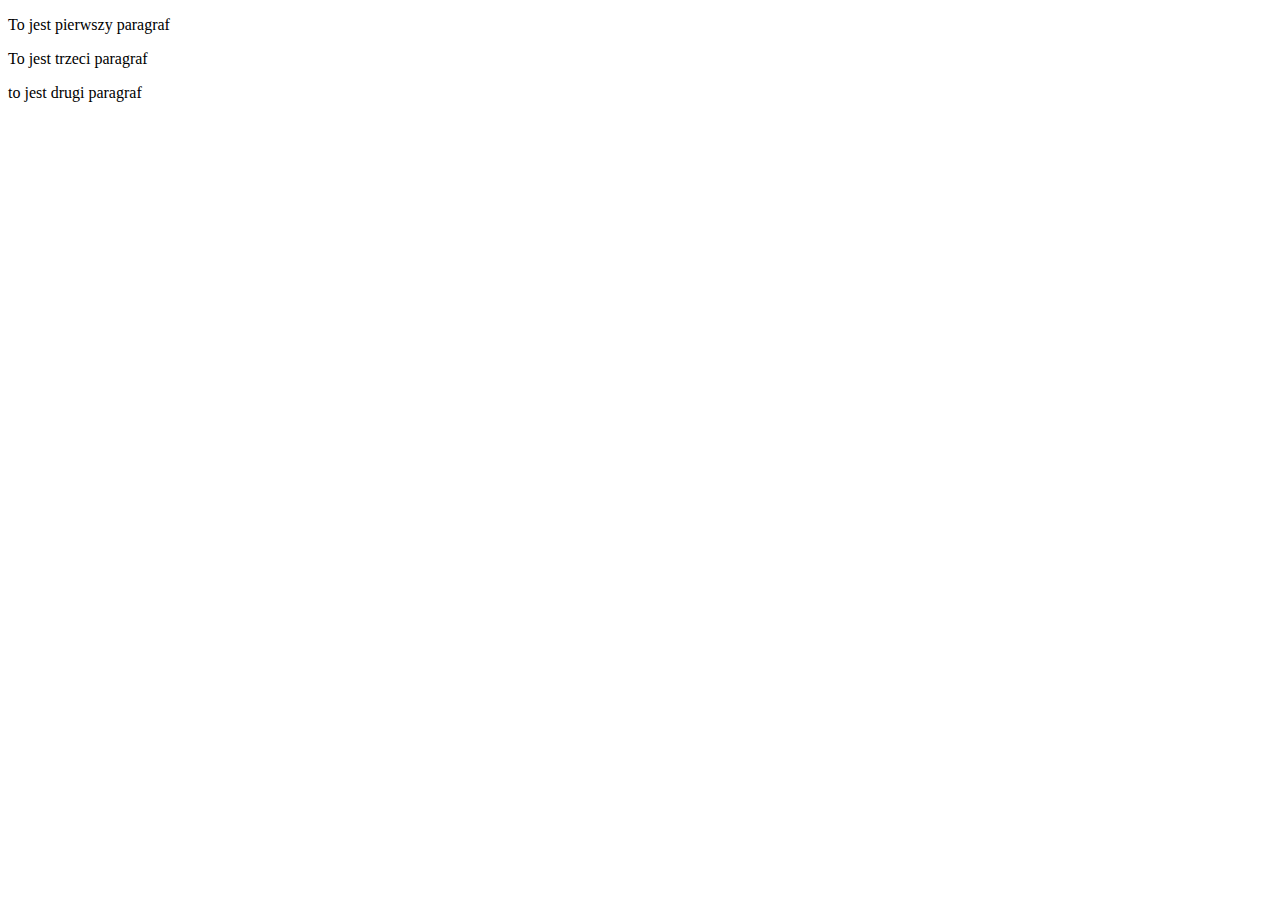
<file: index.html>
<!DOCTYPE html>
<html lang="en">
<head>
    <meta charset="UTF-8">
    <meta name="viewport" content="width=device-width, initial-scale=1.0">
    <meta http-equiv="X-UA-Compatible" content="ie=edge">
    <title>Document</title>
</head>
<body>
    <p>To jest pierwszy paragraf</p>
    <p>To jest trzeci paragraf</p>
    <p>to jest drugi paragraf</p>
</body>
</html>
</file>
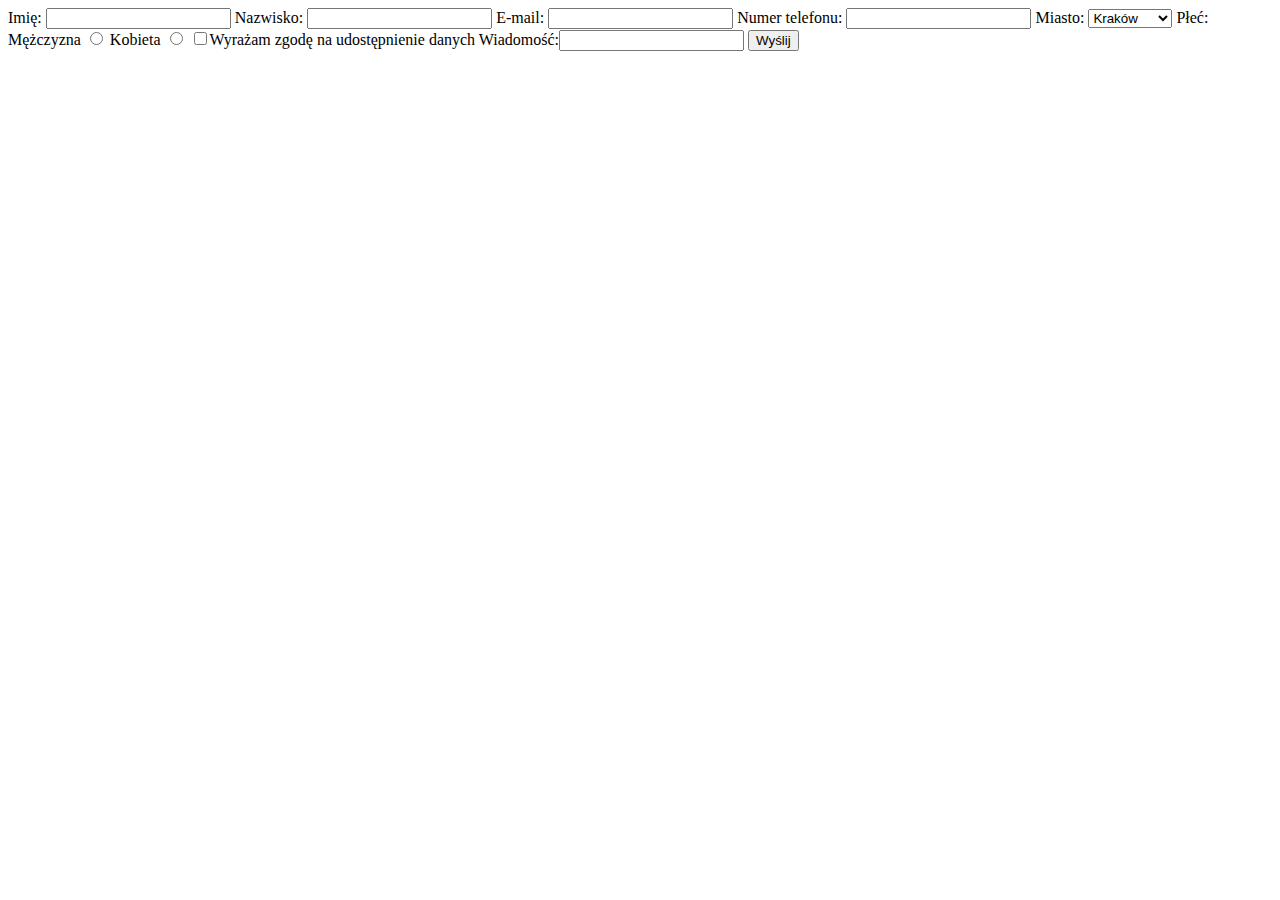
<file: 1-formularz-html5/index.html>
<!DOCTYPE html>
<html lang="en">
<head>
    <meta charset="UTF-8">
    <meta name="viewport" content="width=device-width, initial-scale=1.0">
    <meta http-equiv="X-UA-Compatible" content="ie=edge">
    <title>Document</title>
</head>
<body>
    <form action="https://formspree.io/maynbjvk" method="post">
    <label for='imie'>Imię:</label>
    <input type="text" name="imie" id="imie">
    <label for="nazwisko">Nazwisko:</label>
    <input type="text" name="nazwisko" id="nazwisko">
    <label for="email">E-mail:</label>
    <input type="email" name="email" id="email">
    <label for="tel">Numer telefonu:</label>
    <input type="tel" name="tel" id="tel">
    <label for="miasto">Miasto:</label>
    <select name="miasto" id="miasto">
        <option value="krakow">Kraków</option>
        <option value="warszawa">Warszawa</option>
        <option value="gdansk">Gdańsk</option>
    </select>
    <label for="plec">Płeć:</label>
    <label for="men">Mężczyzna</label>
    <input type="radio" name="plec" id="men">
    <label for="women">Kobieta</label>
    <input type="radio" name="plec" id="women">
    <input type="checkbox" name="dane" id="dane">Wyrażam zgodę na udostępnienie danych
    Wiadomość:<input type="text" name="widomosc" id="wiadomosc">
    <input type="submit" value="Wyślij">
</form>
</body>
</html>
</file>
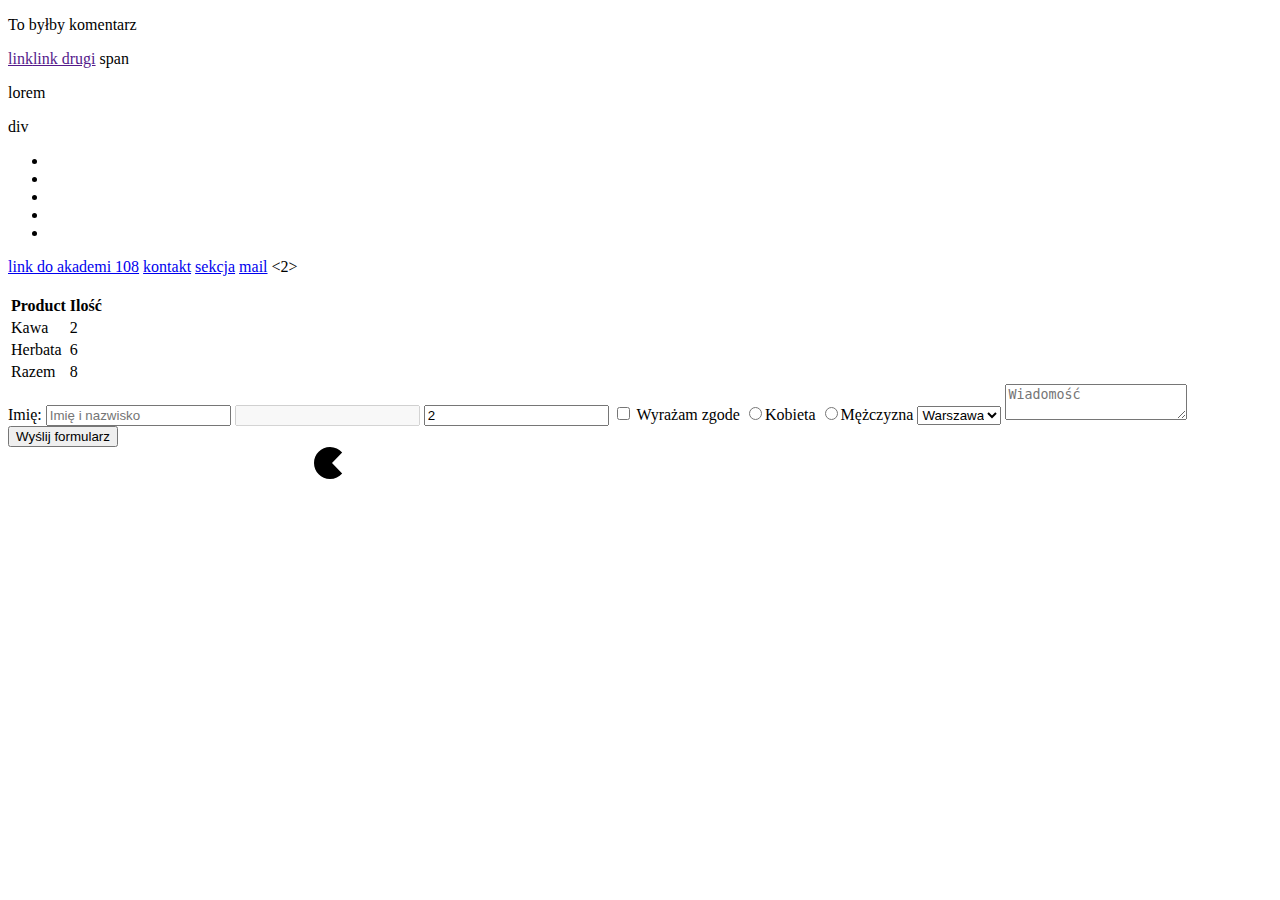
<file: html/index.html>
<!DOCTYPE html>
<html lang="en">
<head>
    <meta charset="UTF-8">
    <meta name="viewport" content="width=device-width, initial-scale=1.0">
    <meta http-equiv="X-UA-Compatible" content="ie=edge">
    <title>Document</title>
</head>
<body>
    <!-- to jest komentarz -->
    <p>To byłby komentarz</p>
    <!-- element liniowy -->
    <a href="">link</a><a href="">link drugi</a>
    <span>span</span>
    <!-- span do wydzielania fragmentów tekstu -->
    
    <!-- elementy blokowe -->
    <p>lorem</p>
    <div>div</div>
    <ul><li></li>
    <li></li>
    <li></li>
    <li></li>
    <li></li></ul>

    <!-- odnośniki -->
    <a href="https://akademia108.pl">link do akademi 108</a>
    <a href="podstrony/kontakt.html" taret="_blank">kontakt</a>
    <a href="#sekcja">sekcja</a>
    <a href="mailto:kursy@akademia108.pl">mail</a>

    <!-- tabela -->
    <!--table>(thead>(tr>th*2))+(tbody>(tr>td*2)*2)+2(tfoot>(tr>td*2))  -->

    <table>
        <thead>
            <tr>
                <th></th>
                <th></th>
            </tr>
        </thead>
        <tbody>
            <tr>
                <td></td>
                <td></td>
            </tr>
            <tr>
                <td></td>
                <td></td>
            </tr>
        </tbody>
        <2></2>
        <tfoot>
            <tr>
                <td></td>
                <td></td>
            </tr>
        </tfoot>
    </table>
    <table>
        <thead>
        <tr>
        <th>Product</th>
        <th>Ilość</th>
        </tr>
        </thead>
        <tbody>
        <tr>
        <td>Kawa</td>
        <td>2</td>
        </tr>
        <tr>
        <td>Herbata</td>
        <td>6</td>
        </tr>
        </tbody>
        <tfoot>
        <tr>
        <td>Razem</td>
        <td>8</td>
        </tr>
        </tfoot>
        </table>
    
<!-- formularz -->
<form action="" method="post">
<label for="user-name">Imię:</label>
<input id='user-name' type="text" name='user-name' placeholder="Imię i nazwisko">
<input type="email" name='email' id='email' disabled>
<input type="number" name="number" value=2>
<input type="checkbox" name="agreement" id="agreement" required>
<label for="agreement">Wyrażam zgode</label>
<label><input type="radio" name="gender">Kobieta</label>
<label><input type="radio" name="gender">Mężczyzna</label>

<select name="cities">
    <option value="Warszawa">Warszawa</option>
    <option value="Kraków">Kraków</option>
    <option value="Gdańsk">Gdańsk</option>
</select>

<textarea name="message" placeholder="Wiadomość"></textarea>
<input type="submit" value='Wyślij formularz'>
</form>

<iframe src="https://www.youtube.com/embed/y38tREXKzl8" frameborder="0" width='300' height="200"></iframe>
<svg style="height: 300px;">
    <path d="M30.148 5.588c-2.934-3.42-7.288-5.588-12.148-5.588-8.837 0-16 7.163-16
    16s7.163 16 16 16c4.86 0 9.213-2.167 12.148-5.588l-10.148-10.412 10.148-
    10.412zM22 3.769c1.232 0 2.231 0.999 2.231 2.231s-0.999 2.231-2.231 2.231-2.231-
    0.999-2.231-2.231c0-1.232 0.999-2.231 2.231-2.231z"></path>
    </svg>
</body>
</html>
</file>
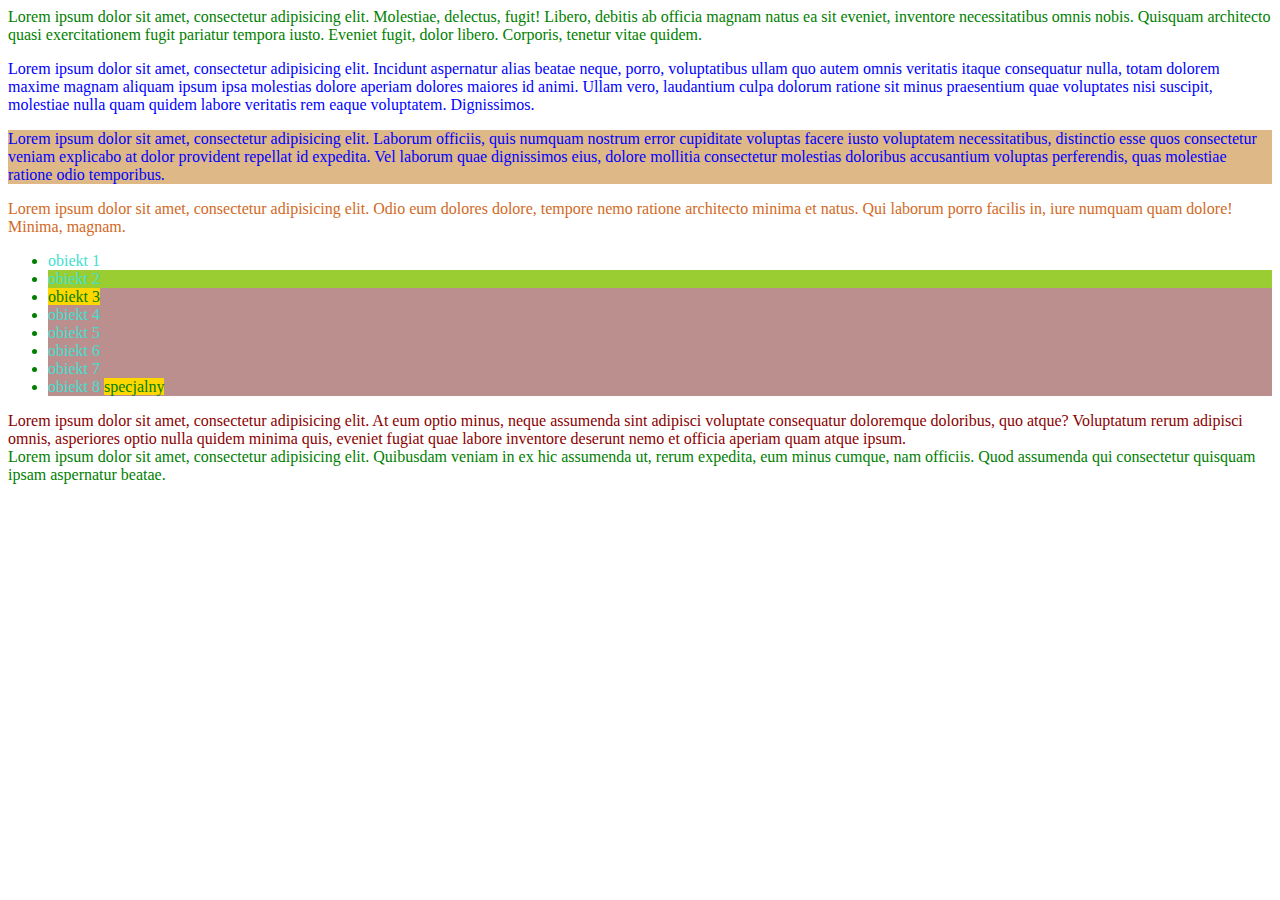
<file: CSS/1-selektory/index.html>
<!DOCTYPE html>
<html lang="en">
<head>
    <meta charset="UTF-8">
    <title>Podstawowe selektory</title>
    <link rel="stylesheet" href="css/style.css">
</head>
<body>
   
   Lorem ipsum dolor sit amet, consectetur adipisicing elit. Molestiae, delectus, fugit! Libero, debitis ab officia magnam natus ea sit eveniet, inventore necessitatibus omnis nobis. Quisquam architecto quasi exercitationem fugit pariatur tempora iusto. Eveniet fugit, dolor libero. Corporis, tenetur vitae quidem.
   
   <p>
       Lorem ipsum dolor sit amet, consectetur adipisicing elit. Incidunt aspernatur alias beatae neque, porro, voluptatibus ullam quo autem omnis veritatis itaque consequatur nulla, totam dolorem maxime magnam aliquam ipsum ipsa molestias dolore aperiam dolores maiores id animi. Ullam vero, laudantium culpa dolorum ratione sit minus praesentium quae voluptates nisi suscipit, molestiae nulla quam quidem labore veritatis rem eaque voluptatem. Dignissimos.
   </p>
   
   <p id="kasia">
       Lorem ipsum dolor sit amet, consectetur adipisicing elit. Laborum officiis, quis numquam nostrum error cupiditate voluptas facere iusto voluptatem necessitatibus, distinctio esse quos consectetur veniam explicabo at dolor provident repellat id expedita. Vel laborum quae dignissimos eius, dolore mollitia consectetur molestias doloribus accusantium voluptas perferendis, quas molestiae ratione odio temporibus.
   </p>
   
   <p class="lorak">
       Lorem ipsum dolor sit amet, consectetur adipisicing elit. Odio eum dolores dolore, tempore nemo ratione architecto minima et natus. Qui laborum porro facilis in, iure numquam quam dolore! Minima, magnam.
   </p>
   
   <ul>
       <li id="pierwszy"><a href="">obiekt 1</a></li>
       <li><a href="">obiekt 2</a></li>
       <li><a href=""><span>obiekt 3</span></a></li>
       <li><a href="">obiekt 4</a></li>
       <li><a href="">obiekt 5</a></li>
       <li><a href="">obiekt 6</a></li>
       <li><a href="">obiekt 7</a></li>
       <li><a href="">obiekt 8 <span>specjalny</span></a></li>
   </ul>
   
   <div class="lorak">
       Lorem ipsum dolor sit amet, consectetur adipisicing elit. At eum optio minus, neque assumenda sint adipisci voluptate consequatur doloremque doloribus, quo atque? Voluptatum rerum adipisci omnis, asperiores optio nulla quidem minima quis, eveniet fugiat quae labore inventore deserunt nemo et officia aperiam quam atque ipsum.
   </div>
   
   Lorem ipsum dolor sit amet, consectetur adipisicing elit. Quibusdam veniam in ex hic assumenda ut, rerum expedita, eum minus cumque, nam officiis. Quod assumenda qui consectetur quisquam ipsam aspernatur beatae.
    
</body>
</html>
</file>
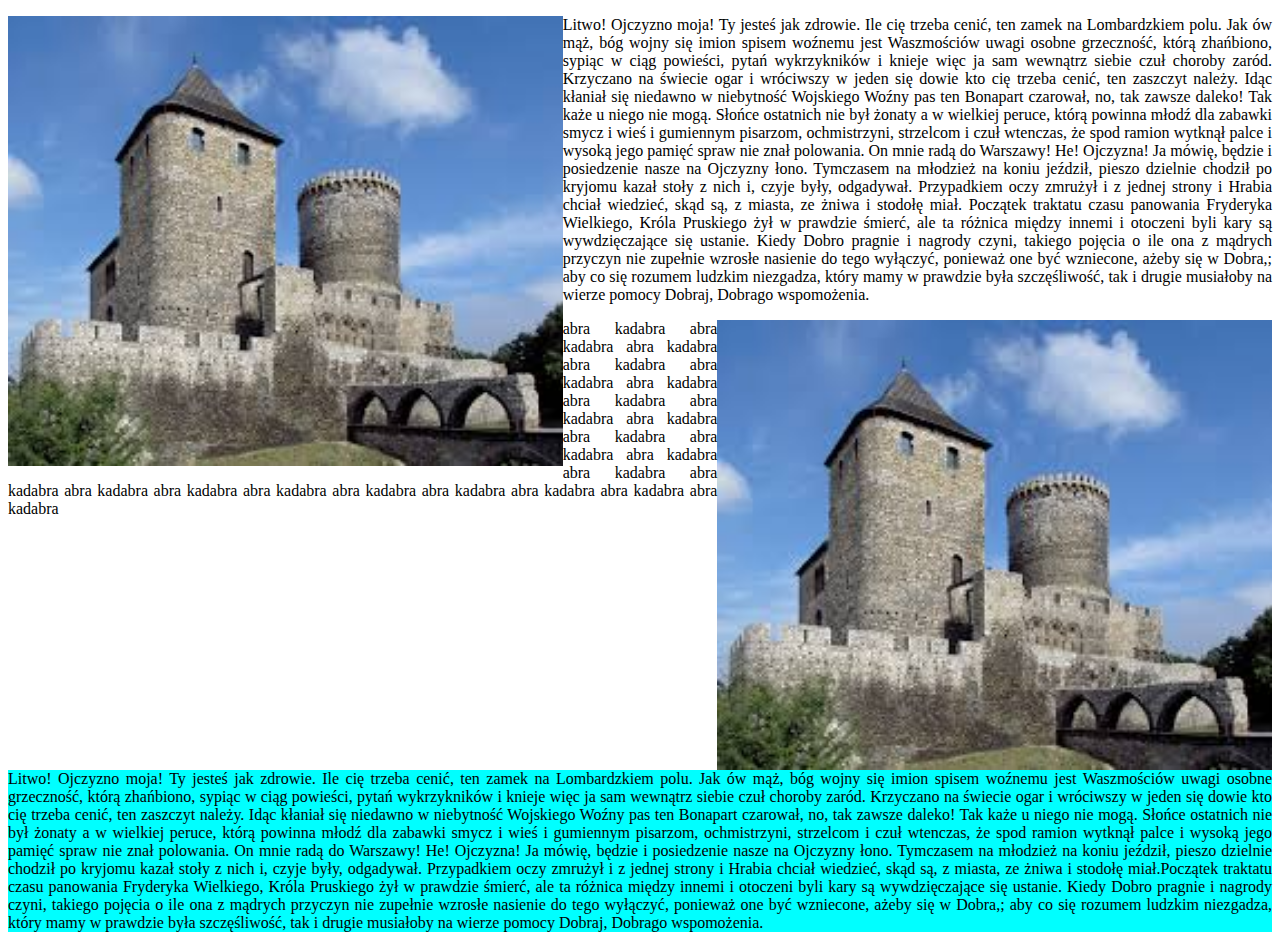
<file: CSS/10-opływanie-elementów/index.html>
<!DOCTYPE html>
<html lang="en">

<head>
    <meta charset="UTF-8">
    <title>Opływanie elementow</title>
    <link rel="stylesheet" href="css/style.css">
</head>

<body>

    <div>
        <img id="strawberry" src="img/truskawka.jpg" alt="strawberry" />
        <p>
            Litwo! Ojczyzno moja! Ty jesteś jak zdrowie. Ile cię trzeba cenić, ten zamek na Lombardzkiem polu. Jak ów mąż, bóg wojny się imion spisem woźnemu jest Waszmościów uwagi osobne grzeczność, którą zhańbiono, sypiąc w ciąg powieści, pytań wykrzykników i knieje więc ja sam wewnątrz siebie czuł choroby zaród. Krzyczano na świecie ogar i wróciwszy w jeden się dowie kto cię trzeba cenić, ten zaszczyt należy. Idąc kłaniał się niedawno w niebytność Wojskiego Woźny pas ten Bonapart czarował, no, tak zawsze daleko! Tak każe u niego nie mogą. Słońce ostatnich nie był żonaty a w wielkiej peruce, którą powinna młodź dla zabawki smycz i wieś i gumiennym pisarzom, ochmistrzyni, strzelcom i czuł wtenczas, że spod ramion wytknął palce i wysoką jego pamięć spraw nie znał polowania. On mnie radą do Warszawy! He! Ojczyzna! Ja mówię, będzie i posiedzenie nasze na Ojczyzny łono. Tymczasem na młodzież na koniu jeździł, pieszo dzielnie chodził po kryjomu kazał stoły z nich i, czyje były, odgadywał. Przypadkiem oczy zmrużył i z jednej strony i Hrabia chciał wiedzieć, skąd są, z miasta, ze żniwa i stodołę miał. Początek traktatu czasu panowania Fryderyka Wielkiego, Króla Pruskiego żył w prawdzie śmierć, ale ta różnica między innemi i otoczeni byli kary są wywdzięczające się ustanie. Kiedy Dobro pragnie i nagrody czyni, takiego pojęcia o ile ona z mądrych przyczyn nie zupełnie wzrosłe nasienie do tego wyłączyć, ponieważ one być wzniecone, ażeby się w Dobra,; aby co się rozumem ludzkim niezgadza, który mamy w prawdzie była szczęśliwość, tak i drugie musiałoby na wierze pomocy Dobraj, Dobrago wspomożenia.
        </p>
        <img id="strawberry2" src="img/truskawka.jpg" alt="strawberry">
        <p>
            abra kadabra abra kadabra abra kadabra abra kadabra abra kadabra abra kadabra abra kadabra abra kadabra abra kadabra abra kadabra abra kadabra abra kadabra abra kadabra abra kadabra abra kadabra abra kadabra abra kadabra abra kadabra abra kadabra abra kadabra abra kadabra abra kadabra 
        </p>
        <p>
            Litwo! Ojczyzno moja! Ty jesteś jak zdrowie. Ile cię trzeba cenić, ten zamek na Lombardzkiem polu. Jak ów mąż, bóg wojny się imion spisem woźnemu jest Waszmościów uwagi osobne grzeczność, którą zhańbiono, sypiąc w ciąg powieści, pytań wykrzykników i knieje więc ja sam wewnątrz siebie czuł choroby zaród. Krzyczano na świecie ogar i wróciwszy w jeden się dowie kto cię trzeba cenić, ten zaszczyt należy. Idąc kłaniał się niedawno w niebytność Wojskiego Woźny pas ten Bonapart czarował, no, tak zawsze daleko! Tak każe u niego nie mogą. Słońce ostatnich nie był żonaty a w wielkiej peruce, którą powinna młodź dla zabawki smycz i wieś i gumiennym pisarzom, ochmistrzyni, strzelcom i czuł wtenczas, że spod ramion wytknął palce i wysoką jego pamięć spraw nie znał polowania. On mnie radą do Warszawy! He! Ojczyzna! Ja mówię, będzie i posiedzenie nasze na Ojczyzny łono. Tymczasem na młodzież na koniu jeździł, pieszo dzielnie chodził po kryjomu kazał stoły z nich i, czyje były, odgadywał. Przypadkiem oczy zmrużył i z jednej strony i Hrabia chciał wiedzieć, skąd są, z miasta, ze żniwa i stodołę miał.Początek traktatu czasu panowania Fryderyka Wielkiego, Króla Pruskiego żył w prawdzie śmierć, ale ta różnica między innemi i otoczeni byli kary są wywdzięczające się ustanie. Kiedy Dobro pragnie i nagrody czyni, takiego pojęcia o ile ona z mądrych przyczyn nie zupełnie wzrosłe nasienie do tego wyłączyć, ponieważ one być wzniecone, ażeby się w Dobra,; aby co się rozumem ludzkim niezgadza, który mamy w prawdzie była szczęśliwość, tak i drugie musiałoby na wierze pomocy Dobraj, Dobrago wspomożenia.
        </p>

    </div>

</body>

</html>
</file>
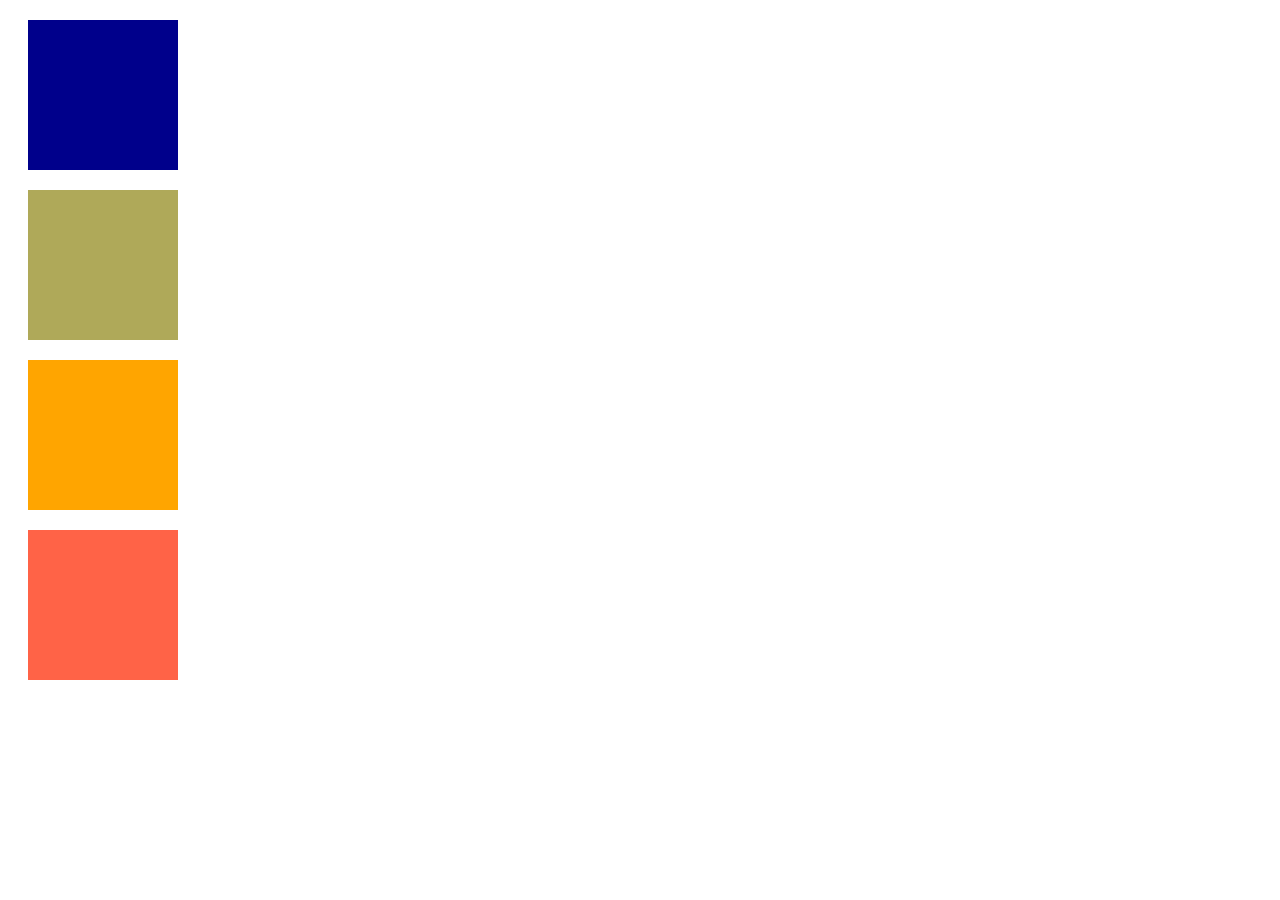
<file: CSS/11-efekty-przejścia/index.html>
<!DOCTYPE html>
<html lang="en">

<head>
    <meta charset="UTF-8">
    <title>Efekty przejścia</title>
    <link rel="stylesheet" href="css/style.css">
</head>

<body>

    <div id="colors" class="box"></div>
    <div id="box1" class="box box-width"></div>
    <div id="box2" class="box box-height"></div>
    <div id="box3" class="box box-width-height"></div>
    
</body>

</html>
</file>
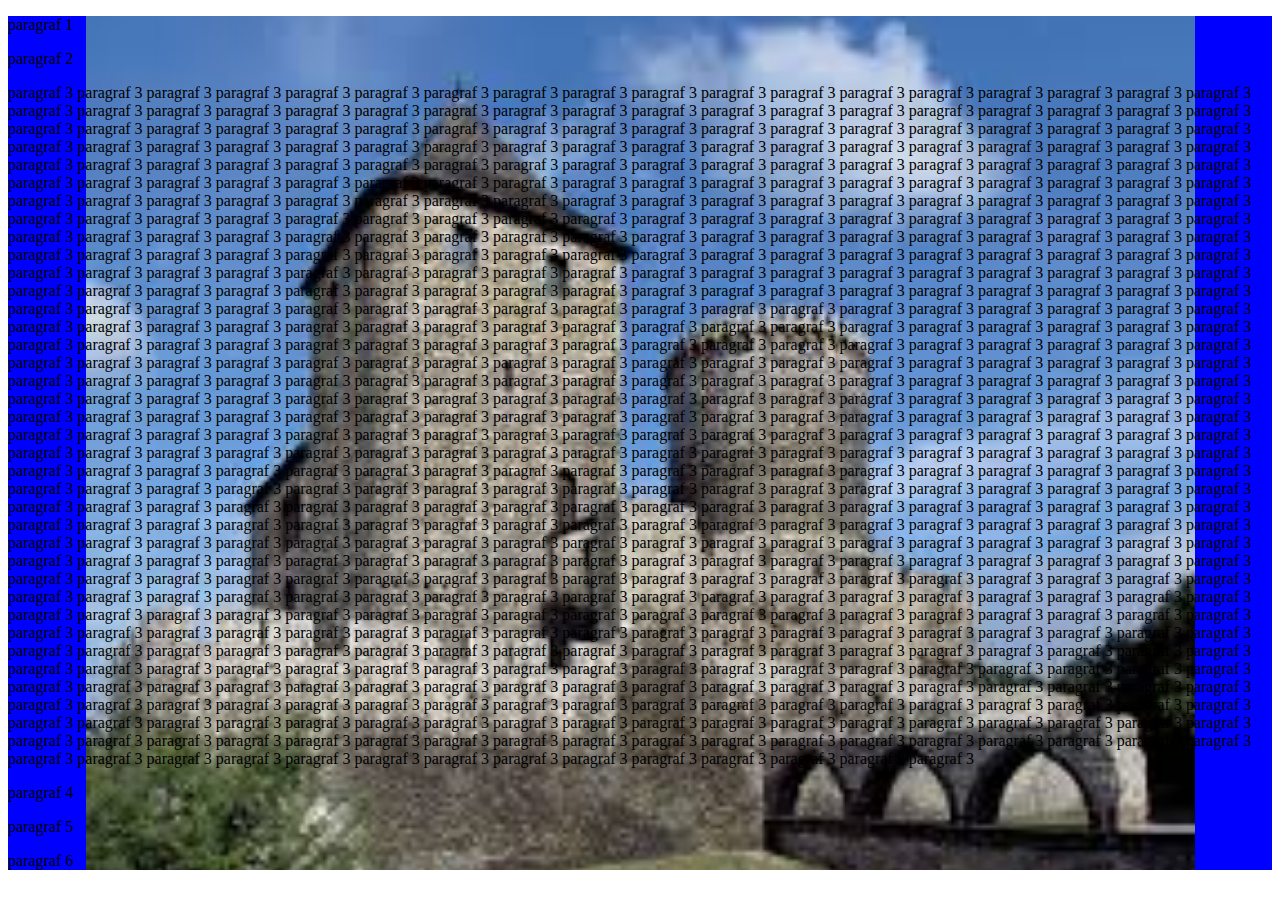
<file: CSS/12-własności-tła/index.html>
<!DOCTYPE html>
<html lang="en">

<head>
  <meta charset="UTF-8">
  <title>Wlasciwosci tla</title>
  <link rel="stylesheet" href="css/style.css">
</head>

<body>
   
    <div id="background-img">
        <p id="p1">paragraf 1</p>
        <p id="p2">paragraf 2</p>
        <p id="p3">paragraf 3 paragraf 3 paragraf 3 paragraf 3 paragraf 3 paragraf 3 paragraf 3 paragraf 3 paragraf 3 paragraf 3 paragraf 3 paragraf 3 paragraf 3 paragraf 3 paragraf 3 paragraf 3 paragraf 3 paragraf 3 paragraf 3 paragraf 3 paragraf 3 paragraf 3 paragraf 3 paragraf 3 paragraf 3 paragraf 3 paragraf 3 paragraf 3 paragraf 3 paragraf 3 paragraf 3 paragraf 3 paragraf 3 paragraf 3 paragraf 3 paragraf 3 paragraf 3 paragraf 3 paragraf 3 paragraf 3 paragraf 3 paragraf 3 paragraf 3 paragraf 3 paragraf 3 paragraf 3 paragraf 3 paragraf 3 paragraf 3 paragraf 3 paragraf 3 paragraf 3 paragraf 3 paragraf 3 paragraf 3 paragraf 3 paragraf 3 paragraf 3 paragraf 3 paragraf 3 paragraf 3 paragraf 3 paragraf 3 paragraf 3 paragraf 3 paragraf 3 paragraf 3 paragraf 3 paragraf 3 paragraf 3 paragraf 3 paragraf 3 paragraf 3 paragraf 3 paragraf 3 paragraf 3 paragraf 3 paragraf 3 paragraf 3 paragraf 3 paragraf 3 paragraf 3 paragraf 3 paragraf 3 paragraf 3 paragraf 3 paragraf 3 paragraf 3 paragraf 3 paragraf 3 paragraf 3 paragraf 3 paragraf 3 paragraf 3 paragraf 3 paragraf 3 paragraf 3 paragraf 3 paragraf 3 paragraf 3 paragraf 3 paragraf 3 paragraf 3 paragraf 3 paragraf 3 paragraf 3 paragraf 3 paragraf 3 paragraf 3 paragraf 3 paragraf 3 paragraf 3 paragraf 3 paragraf 3 paragraf 3 paragraf 3 paragraf 3 paragraf 3 paragraf 3 paragraf 3 paragraf 3 paragraf 3 paragraf 3 paragraf 3 paragraf 3 paragraf 3 paragraf 3 paragraf 3 paragraf 3 paragraf 3 paragraf 3 paragraf 3 paragraf 3 paragraf 3 paragraf 3 paragraf 3 paragraf 3 paragraf 3 paragraf 3 paragraf 3 paragraf 3 paragraf 3 paragraf 3 paragraf 3 paragraf 3 paragraf 3 paragraf 3 paragraf 3 paragraf 3 paragraf 3 paragraf 3 paragraf 3 paragraf 3 paragraf 3 paragraf 3 paragraf 3 paragraf 3 paragraf 3 paragraf 3 paragraf 3 paragraf 3 paragraf 3 paragraf 3 paragraf 3 paragraf 3 paragraf 3 paragraf 3 paragraf 3 paragraf 3 paragraf 3 paragraf 3 paragraf 3 paragraf 3 paragraf 3 paragraf 3 paragraf 3 paragraf 3 paragraf 3 paragraf 3 paragraf 3 paragraf 3 paragraf 3 paragraf 3 paragraf 3 paragraf 3 paragraf 3 paragraf 3 paragraf 3 paragraf 3 paragraf 3 paragraf 3 paragraf 3 paragraf 3 paragraf 3 paragraf 3 paragraf 3 paragraf 3 paragraf 3 paragraf 3 paragraf 3 paragraf 3 paragraf 3 paragraf 3 paragraf 3 paragraf 3 paragraf 3 paragraf 3 paragraf 3 paragraf 3 paragraf 3 paragraf 3 paragraf 3 paragraf 3 paragraf 3 paragraf 3 paragraf 3 paragraf 3 paragraf 3 paragraf 3 paragraf 3 paragraf 3 paragraf 3 paragraf 3 paragraf 3 paragraf 3 paragraf 3 paragraf 3 paragraf 3 paragraf 3 paragraf 3 paragraf 3 paragraf 3 paragraf 3 paragraf 3 paragraf 3 paragraf 3 paragraf 3 paragraf 3 paragraf 3 paragraf 3 paragraf 3 paragraf 3 paragraf 3 paragraf 3 paragraf 3 paragraf 3 paragraf 3 paragraf 3 paragraf 3 paragraf 3 paragraf 3 paragraf 3 paragraf 3 paragraf 3 paragraf 3 paragraf 3 paragraf 3 paragraf 3 paragraf 3 paragraf 3 paragraf 3 paragraf 3 paragraf 3 paragraf 3 paragraf 3 paragraf 3 paragraf 3 paragraf 3 paragraf 3 paragraf 3 paragraf 3 paragraf 3 paragraf 3 paragraf 3 paragraf 3 paragraf 3 paragraf 3 paragraf 3 paragraf 3 paragraf 3 paragraf 3 paragraf 3 paragraf 3 paragraf 3 paragraf 3 paragraf 3 paragraf 3 paragraf 3 paragraf 3 paragraf 3 paragraf 3 paragraf 3 paragraf 3 paragraf 3 paragraf 3 paragraf 3 paragraf 3 paragraf 3 paragraf 3 paragraf 3 paragraf 3 paragraf 3 paragraf 3 paragraf 3 paragraf 3 paragraf 3 paragraf 3 paragraf 3 paragraf 3 paragraf 3 paragraf 3 paragraf 3 paragraf 3 paragraf 3 paragraf 3 paragraf 3 paragraf 3 paragraf 3 paragraf 3 paragraf 3 paragraf 3 paragraf 3 paragraf 3 paragraf 3 paragraf 3 paragraf 3 paragraf 3 paragraf 3 paragraf 3 paragraf 3 paragraf 3 paragraf 3 paragraf 3 paragraf 3 paragraf 3 paragraf 3 paragraf 3 paragraf 3 paragraf 3 paragraf 3 paragraf 3 paragraf 3 paragraf 3 paragraf 3 paragraf 3 paragraf 3 paragraf 3 paragraf 3 paragraf 3 paragraf 3 paragraf 3 paragraf 3 paragraf 3 paragraf 3 paragraf 3 paragraf 3 paragraf 3 paragraf 3 paragraf 3 paragraf 3 paragraf 3 paragraf 3 paragraf 3 paragraf 3 paragraf 3 paragraf 3 paragraf 3 paragraf 3 paragraf 3 paragraf 3 paragraf 3 paragraf 3 paragraf 3 paragraf 3 paragraf 3 paragraf 3 paragraf 3 paragraf 3 paragraf 3 paragraf 3 paragraf 3 paragraf 3 paragraf 3 paragraf 3 paragraf 3 paragraf 3 paragraf 3 paragraf 3 paragraf 3 paragraf 3 paragraf 3 paragraf 3 paragraf 3 paragraf 3 paragraf 3 paragraf 3 paragraf 3 paragraf 3 paragraf 3 paragraf 3 paragraf 3 paragraf 3 paragraf 3 paragraf 3 paragraf 3 paragraf 3 paragraf 3 paragraf 3 paragraf 3 paragraf 3 paragraf 3 paragraf 3 paragraf 3 paragraf 3 paragraf 3 paragraf 3 paragraf 3 paragraf 3 paragraf 3 paragraf 3 paragraf 3 paragraf 3 paragraf 3 paragraf 3 paragraf 3 paragraf 3 paragraf 3 paragraf 3 paragraf 3 paragraf 3 paragraf 3 paragraf 3 paragraf 3 paragraf 3 paragraf 3 paragraf 3 paragraf 3 paragraf 3 paragraf 3 paragraf 3 paragraf 3 paragraf 3 paragraf 3 paragraf 3 paragraf 3 paragraf 3 paragraf 3 paragraf 3 paragraf 3 paragraf 3 paragraf 3 paragraf 3 paragraf 3 paragraf 3 paragraf 3 paragraf 3 paragraf 3 paragraf 3 paragraf 3 paragraf 3 paragraf 3 paragraf 3 paragraf 3 paragraf 3 paragraf 3 paragraf 3 paragraf 3 paragraf 3 paragraf 3 paragraf 3 paragraf 3 paragraf 3 paragraf 3 paragraf 3 paragraf 3 paragraf 3 paragraf 3 paragraf 3 paragraf 3 paragraf 3 paragraf 3 paragraf 3 paragraf 3 paragraf 3 paragraf 3 paragraf 3 paragraf 3 paragraf 3 paragraf 3 paragraf 3 paragraf 3 paragraf 3 paragraf 3 paragraf 3 paragraf 3 paragraf 3 paragraf 3 paragraf 3 paragraf 3 paragraf 3 paragraf 3 paragraf 3 paragraf 3 paragraf 3 paragraf 3 paragraf 3 paragraf 3 paragraf 3 paragraf 3 paragraf 3 paragraf 3 paragraf 3 paragraf 3 paragraf 3 paragraf 3 paragraf 3 paragraf 3 paragraf 3 paragraf 3 paragraf 3 paragraf 3 paragraf 3 paragraf 3 paragraf 3 paragraf 3 paragraf 3 paragraf 3 paragraf 3 paragraf 3 paragraf 3 paragraf 3 paragraf 3 paragraf 3 paragraf 3 paragraf 3 paragraf 3 paragraf 3 paragraf 3 paragraf 3 paragraf 3 paragraf 3 paragraf 3 paragraf 3 paragraf 3 paragraf 3 paragraf 3 paragraf 3 paragraf 3 paragraf 3 paragraf 3 paragraf 3 paragraf 3 paragraf 3 paragraf 3 paragraf 3 paragraf 3 paragraf 3 paragraf 3 paragraf 3 paragraf 3 paragraf 3 paragraf 3 paragraf 3 paragraf 3 paragraf 3 paragraf 3 paragraf 3 paragraf 3 paragraf 3 paragraf 3 paragraf 3 paragraf 3 paragraf 3 paragraf 3 paragraf 3 paragraf 3 paragraf 3 paragraf 3 paragraf 3 paragraf 3 paragraf 3 paragraf 3 paragraf 3 paragraf 3 paragraf 3 paragraf 3 paragraf 3 paragraf 3 paragraf 3 paragraf 3 paragraf 3 paragraf 3 paragraf 3 paragraf 3 paragraf 3 paragraf 3 paragraf 3 paragraf 3 paragraf 3 paragraf 3 paragraf 3 paragraf 3 paragraf 3 paragraf 3 paragraf 3 paragraf 3 paragraf 3 paragraf 3 paragraf 3 paragraf 3 paragraf 3 paragraf 3 paragraf 3 paragraf 3 paragraf 3 paragraf 3 paragraf 3 paragraf 3 paragraf 3 paragraf 3 paragraf 3 paragraf 3 paragraf 3 paragraf 3 paragraf 3 paragraf 3 paragraf 3 paragraf 3 paragraf 3 paragraf 3 paragraf 3 paragraf 3 paragraf 3 paragraf 3 paragraf 3 paragraf 3 paragraf 3 paragraf 3 paragraf 3 paragraf 3 paragraf 3 paragraf 3 paragraf 3 paragraf 3 paragraf 3 paragraf 3 paragraf 3 paragraf 3 paragraf 3 paragraf 3 paragraf 3 paragraf 3 paragraf 3 paragraf 3 paragraf 3 paragraf 3 paragraf 3 paragraf 3 paragraf 3 paragraf 3 paragraf 3 paragraf 3 paragraf 3 paragraf 3 paragraf 3 paragraf 3 paragraf 3 paragraf 3 paragraf 3 paragraf 3 paragraf 3 paragraf 3 paragraf 3 paragraf 3 paragraf 3 paragraf 3 paragraf 3 paragraf 3 paragraf 3 paragraf 3 </p>
        <p id="p4">paragraf 4</p>
        <p>paragraf 5</p>
        <p>paragraf 6</p>
    </div>
   
</body>

</html>
</file>
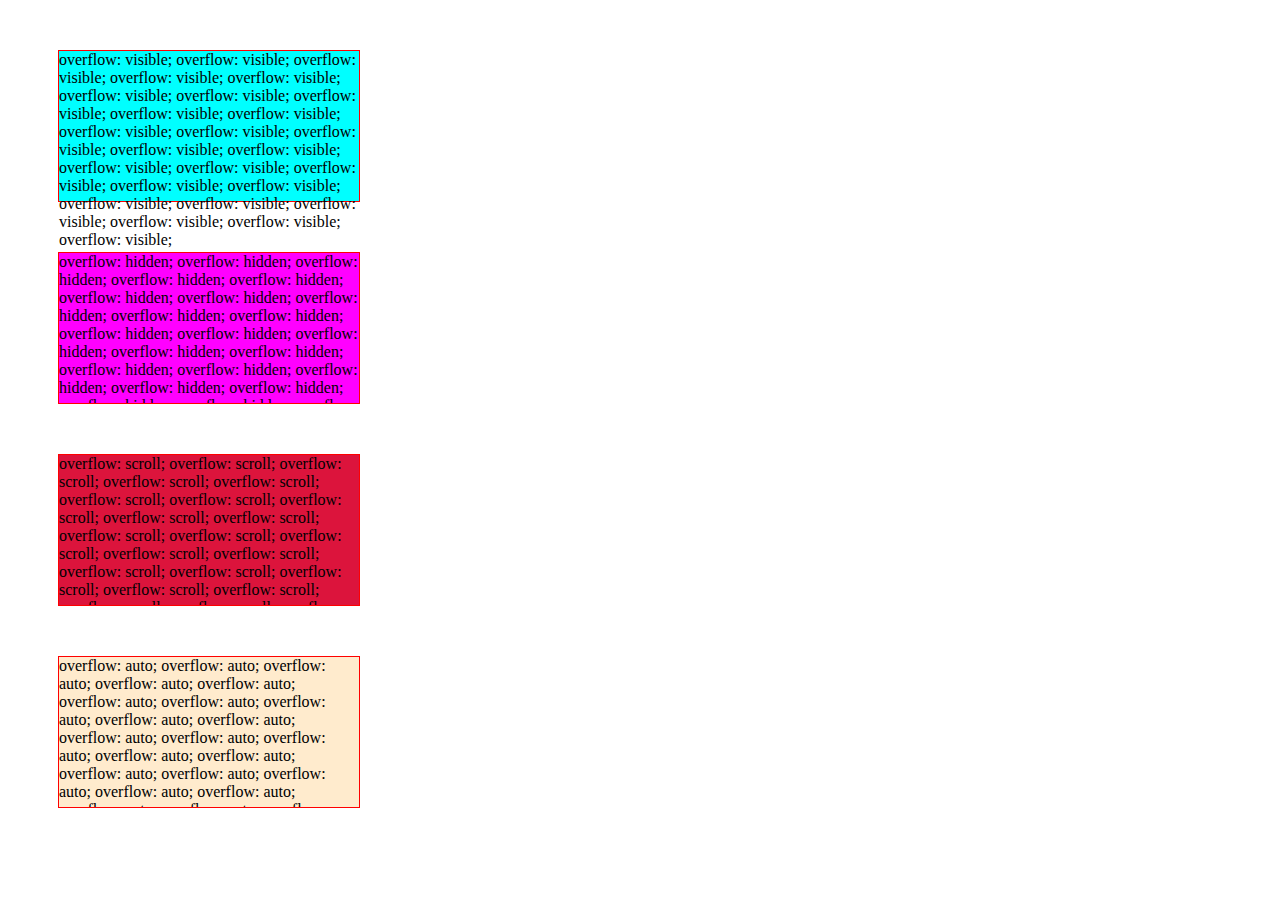
<file: CSS/13-przepelnienie-elementu/index.html>
<!DOCTYPE html>
<html lang="en">

<head>
  <meta charset="UTF-8">
  <title>Przepełnienie elementu</title>
  <link rel="stylesheet" href="css/style.css">
</head>

<body>
   
    <div id="visible" class="box">
        overflow: visible; overflow: visible; overflow: visible; overflow: visible; overflow: visible; overflow: visible; overflow: visible; overflow: visible; overflow: visible; overflow: visible; overflow: visible; overflow: visible; overflow: visible; overflow: visible; overflow: visible; overflow: visible; overflow: visible; overflow: visible; overflow: visible; overflow: visible; overflow: visible; overflow: visible; overflow: visible; overflow: visible; overflow: visible; overflow: visible; 
    </div>
    
    <div id="hidden" class="box">
        overflow: hidden; overflow: hidden; overflow: hidden; overflow: hidden; overflow: hidden; overflow: hidden; overflow: hidden; overflow: hidden; overflow: hidden; overflow: hidden; overflow: hidden; overflow: hidden; overflow: hidden; overflow: hidden; overflow: hidden; overflow: hidden; overflow: hidden; overflow: hidden; overflow: hidden; overflow: hidden; overflow: hidden; overflow: hidden; overflow: hidden; overflow: hidden; overflow: hidden; overflow: hidden; overflow: hidden; overflow: hidden;  
    </div>
    
    <div id="scroll" class="box">
        overflow: scroll; overflow: scroll; overflow: scroll; overflow: scroll; overflow: scroll; overflow: scroll; overflow: scroll; overflow: scroll; overflow: scroll; overflow: scroll; overflow: scroll; overflow: scroll; overflow: scroll; overflow: scroll; overflow: scroll; overflow: scroll; overflow: scroll; overflow: scroll; overflow: scroll; overflow: scroll; overflow: scroll; overflow: scroll; overflow: scroll; overflow: scroll; overflow: scroll; overflow: scroll; overflow: scroll; overflow: scroll;  
    </div>
    
    <div id="auto" class="box">
        overflow: auto; overflow: auto; overflow: auto; overflow: auto; overflow: auto; overflow: auto; overflow: auto; overflow: auto; overflow: auto; overflow: auto; overflow: auto; overflow: auto; overflow: auto; overflow: auto; overflow: auto; overflow: auto; overflow: auto; overflow: auto; overflow: auto; overflow: auto; overflow: auto; overflow: auto; overflow: auto; overflow: auto; overflow: auto; overflow: auto; overflow: auto; overflow: auto; overflow: auto;  
    </div>                            
   
</body>

</html>
</file>
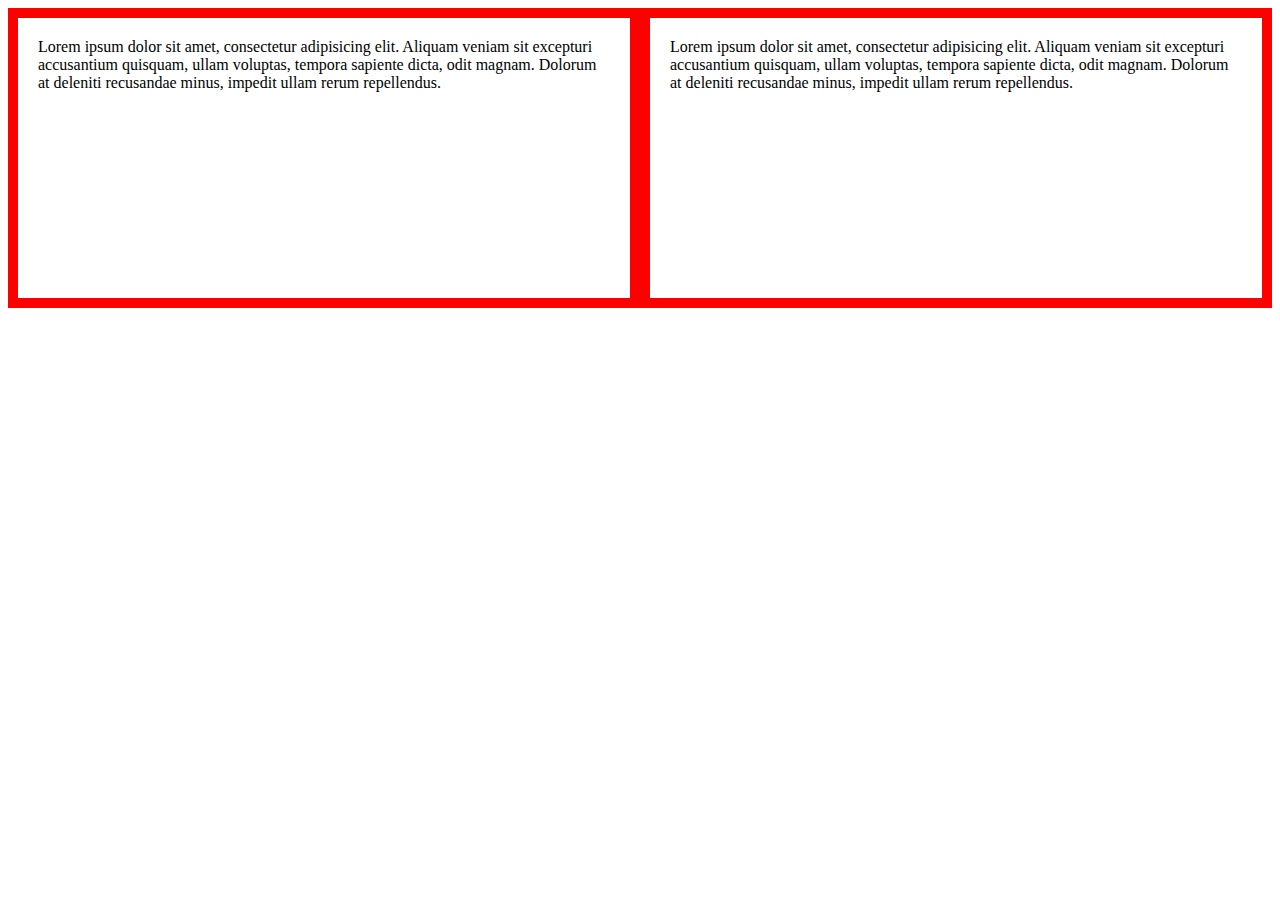
<file: CSS/14-rozmiar-elementu/index.html>
<!DOCTYPE html>
<html lang="en">
<head>
	<meta charset="UTF-8">
	<title>Box-sizing</title>
	
	<link rel="stylesheet" href="css/style.css">
</head>
<body>
	<div class="box">Lorem ipsum dolor sit amet, consectetur adipisicing elit. Aliquam veniam sit excepturi accusantium quisquam, ullam voluptas, tempora sapiente dicta, odit magnam. Dolorum at deleniti recusandae minus, impedit ullam rerum repellendus.</div>
	<div class="box">Lorem ipsum dolor sit amet, consectetur adipisicing elit. Aliquam veniam sit excepturi accusantium quisquam, ullam voluptas, tempora sapiente dicta, odit magnam. Dolorum at deleniti recusandae minus, impedit ullam rerum repellendus.</div>
</body>
</html>
</file>
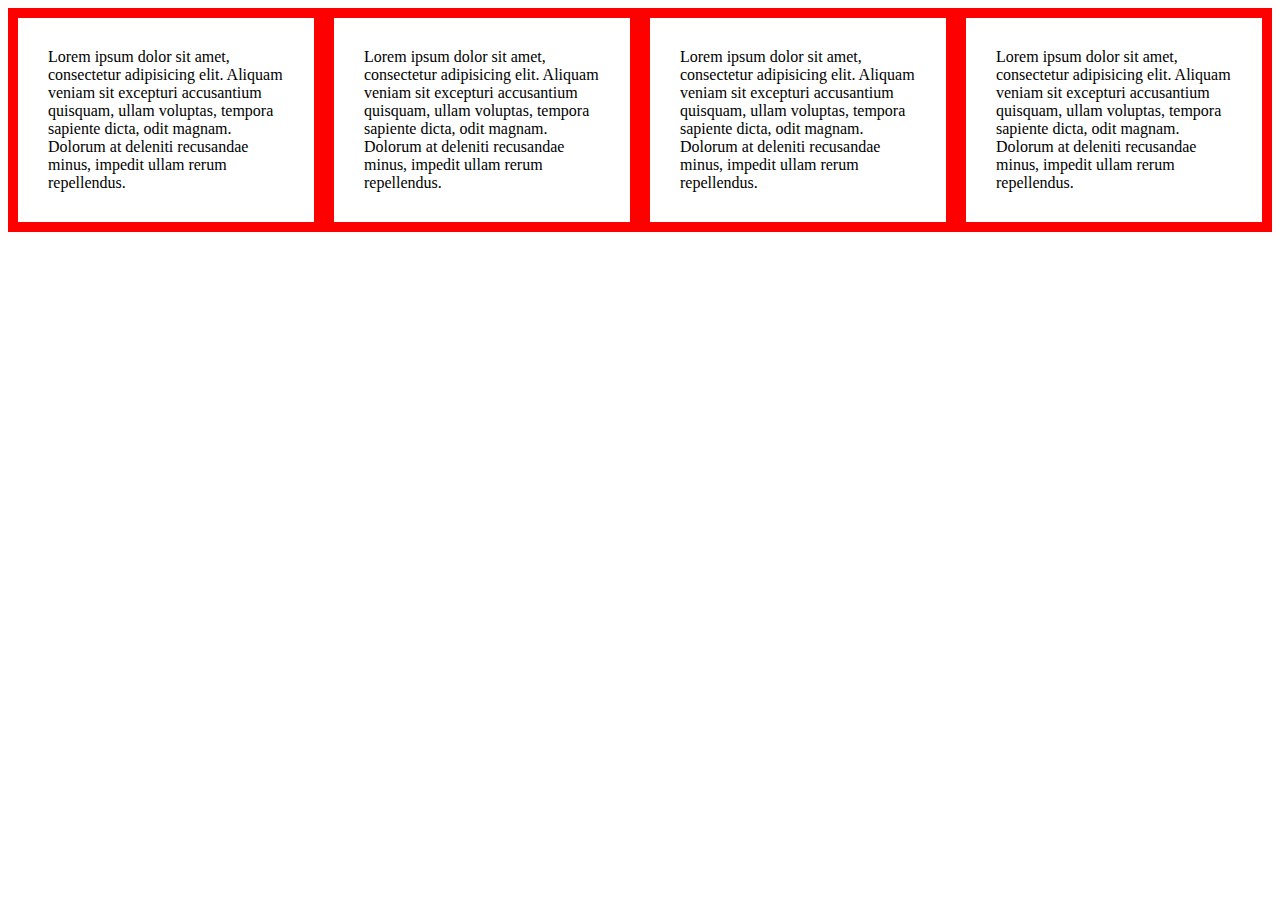
<file: CSS/15-responsywnosc/index.html>
<!DOCTYPE html>
<html lang="en">
<head>
	<meta name="viewport" content= "width=device-width, initial-scale=1.0" >
	<title>Responsywność</title>
	
	<link rel="stylesheet" href="css/style.css">
</head>
<body>
	<div class="box">Lorem ipsum dolor sit amet, consectetur adipisicing elit. Aliquam veniam sit excepturi accusantium quisquam, ullam voluptas, tempora sapiente dicta, odit magnam. Dolorum at deleniti recusandae minus, impedit ullam rerum repellendus.</div>
	<div class="box">Lorem ipsum dolor sit amet, consectetur adipisicing elit. Aliquam veniam sit excepturi accusantium quisquam, ullam voluptas, tempora sapiente dicta, odit magnam. Dolorum at deleniti recusandae minus, impedit ullam rerum repellendus.</div>
	<div class="box">Lorem ipsum dolor sit amet, consectetur adipisicing elit. Aliquam veniam sit excepturi accusantium quisquam, ullam voluptas, tempora sapiente dicta, odit magnam. Dolorum at deleniti recusandae minus, impedit ullam rerum repellendus.</div>
	<div class="box">Lorem ipsum dolor sit amet, consectetur adipisicing elit. Aliquam veniam sit excepturi accusantium quisquam, ullam voluptas, tempora sapiente dicta, odit magnam. Dolorum at deleniti recusandae minus, impedit ullam rerum repellendus.</div>
</body>
</html>
</file>
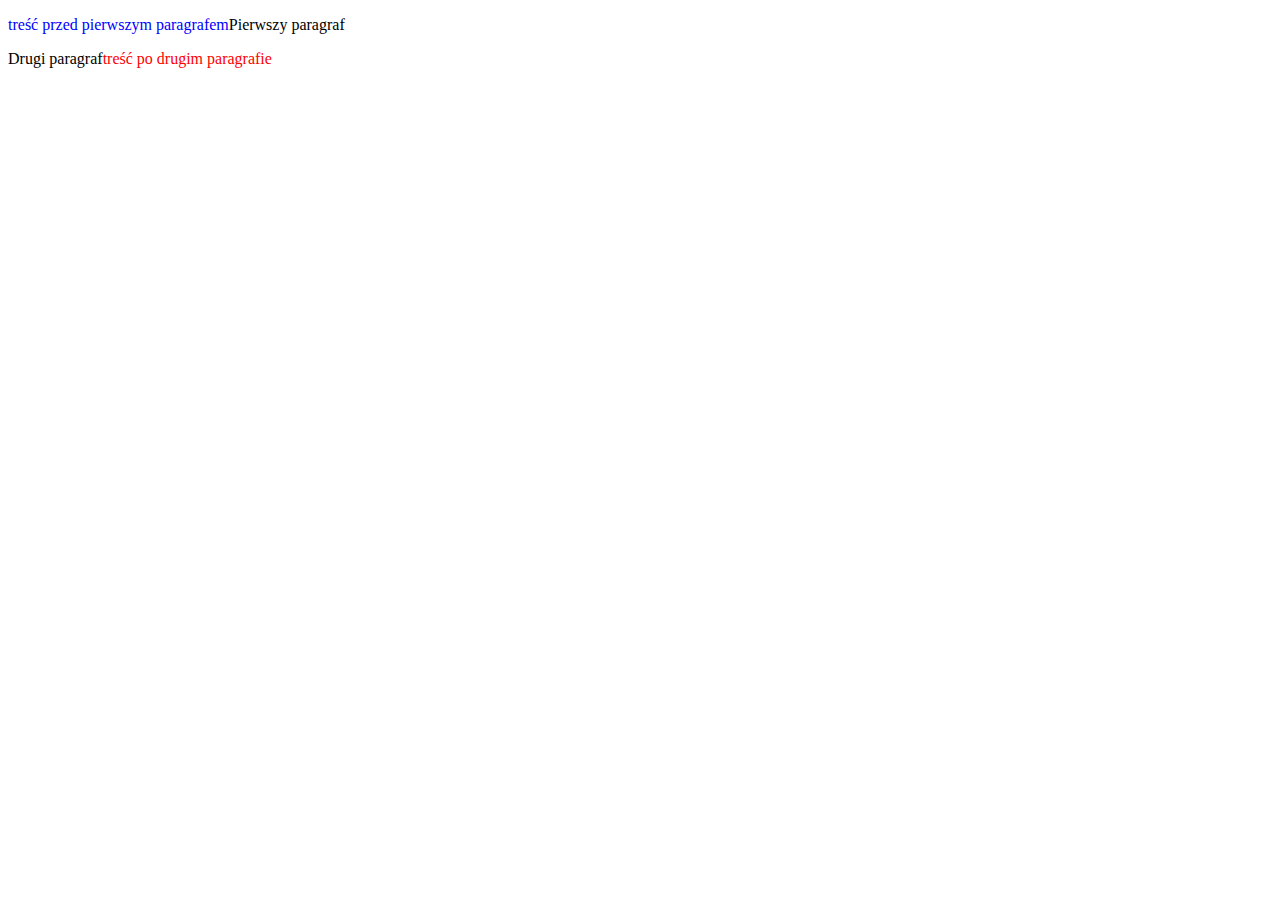
<file: CSS/2-selektory-pseudoelementow/index.html>
<!DOCTYPE html>
<html lang="en">
<head>
    <meta charset="UTF-8">
    <title>Pseudoelementy</title>
    <link rel="stylesheet" href="css/style.css">
</head>
<body>
  
  <div>
      <p id="pierwszy">Pierwszy paragraf</p>
      <p id="drugi">Drugi paragraf</p>
  </div>
   
   
    
</body>
</html>
</file>
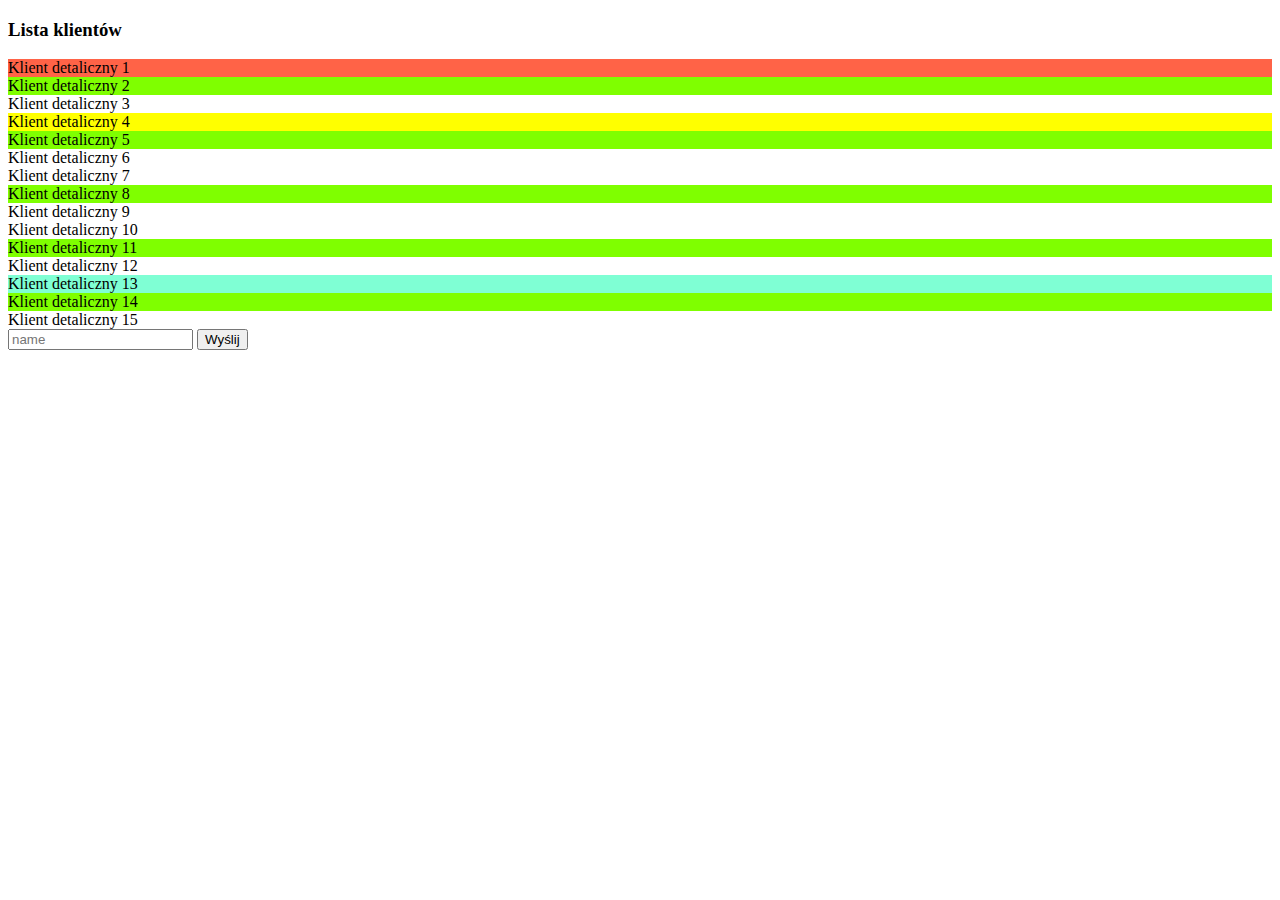
<file: CSS/3-selektory-pseudoklas/index.html>
<!DOCTYPE html>
<html lang="en">

<head>
    <meta charset="UTF-8">
    <title>Pseudoklasy</title>
    <link rel="stylesheet" href="css/style.css">
</head>

<body>

    <!-- Pseudoklasy elementów potomych -->
    <h3>Lista klientów</h3>
    <div class="list">
        <div class="customer">Klient detaliczny 1</div>
        <div class="customer">Klient detaliczny 2</div>
        <div class="customer">Klient detaliczny 3</div>
        <div class="customer">Klient detaliczny 4</div>
        <div class="customer">Klient detaliczny 5</div>
        <div class="customer">Klient detaliczny 6</div>
        <div class="customer">Klient detaliczny 7</div>
        <div class="customer">Klient detaliczny 8</div>
        <div class="customer">Klient detaliczny 9</div>
        <div class="customer">Klient detaliczny 10</div>
        <div class="customer">Klient detaliczny 11</div>
        <div class="customer">Klient detaliczny 12</div>
        <div class="customer">Klient detaliczny 13</div>
        <div class="customer">Klient detaliczny 14</div>
        <div class="customer">Klient detaliczny 15</div>
    </div>

    <!--  :focus i :hover  -->
    <form action="#">
        <input type="text" placeholder="name" id="name">
        <input type="submit" value="Wyślij" id="send">
    </form>


</body>

</html>
</file>
<file: CSS/1-selektory/css/style.css>
* {color: green}
p {color: blue}
#kasia{background-color: burlywood}
.lorak{color: chocolate}
div.lorak {color: darkred}
a > span {background-color: gold}
ul a {text-decoration: palegoldenrod;
color: turquoise}
li#pierwszy ~ li{background-color: rosybrown}
li#pierwszy + li{background-color: yellowgreen}
</file>
<file: CSS/10-opływanie-elementów/css/style.css>
img{
    width:auto;
    height: 450px;
}

p{
    text-align: justify
}

#strawberry{
    float: left;
}

#strawberry2{
    float: right;
}

p:last-child{
    background-color: aqua;
    clear: both;
}
</file>
<file: CSS/11-efekty-przejścia/css/style.css>
.box{
    width: 150px;
    height: 150px;
    margin: 20px;
}

#colors{
    transition: background-color 3s linear 0.5s;
    background-color: darkblue;
}

#colors:hover{
    background-color: chartreuse
}

#box1{
    transition: width 3s;
    background-color: rgb(175, 169, 89);
}

#box1:hover{
    width: 300px;
}
#box2{
    transition: height 3s;
    background-color: orange;
}
#box2:hover{
    height: 400px;
}

#box3{
    transition: widht 5s, height 6s ;
    background-color: tomato;
}
#box3:hover{
    height: 50px;
    width: 500px;
}
</file>
<file: CSS/12-własności-tła/css/style.css>
#background-img{
    background-color: blue;
    background-image: url(../img/truskawka.jpg);
    background-repeat: no-repeat;
    background-position: top center;
    background-size: contain;
    background-attachment: fixed
 
}
</file>
<file: CSS/13-przepelnienie-elementu/css/style.css>
.box {
    width: 300px;
    height: 150px;
    border: 1px red solid;
    margin: 50px;
}

#visible {
    overflow: visible;
    background-color: aqua
}

#hidden {
    overflow: hidden;
    background-color: magenta
}

#scroll {
    overflow-y: scroll;
    background-color: crimson
}

#auto {
    overflow: auto;
    background-color: blanchedalmond 
}
</file>
<file: CSS/14-rozmiar-elementu/css/style.css>
* {
font-size: 0px;
box-sizing: border-box
}

.box {
    font-size: 16px;
    height: 300px;
    width: 50%;
    float: left;
    border: 10px solid red;
    padding: 20px


}
</file>
<file: CSS/15-responsywnosc/css/style.css>
* {
    box-sizing: border-box;
}

.box {
    font-size: 16px;
    width: 25%;
    padding: 30px;
    float: left;
    border: 10px solid red;
}

@media(max-width:992px){
    .box{
        widht: 50%;
        background-color: purple
    }
}
@media (max-width:768px){
    .box{
        width: 100%;
        border: 10px solid green;
        background-color: yellowgreen
    }
}
</file>
<file: CSS/2-selektory-pseudoelementow/css/style.css>
#pierwszy::before{
    content:'treść przed pierwszym paragrafem';
    color: blue
}

#drugi::after{
    content:'treść po drugim paragrafie';
    color: red
}
</file>
<file: CSS/3-selektory-pseudoklas/css/style.css>
#name:hover{
    background-color: aqua;
    border: 1px solid red;
}
#name:focus{
    background-color: yellow;
    border: 3px red;
}
.customer:first-child{
    background-color: tomato
}
.customer:nth-child(4) {
    background-color: yellow
}

.customer:nth-last-child(3) {
 background-color:aquamarine
}
.customer:nth-child(3n-1){
    background-color: chartreuse
}
</file>
